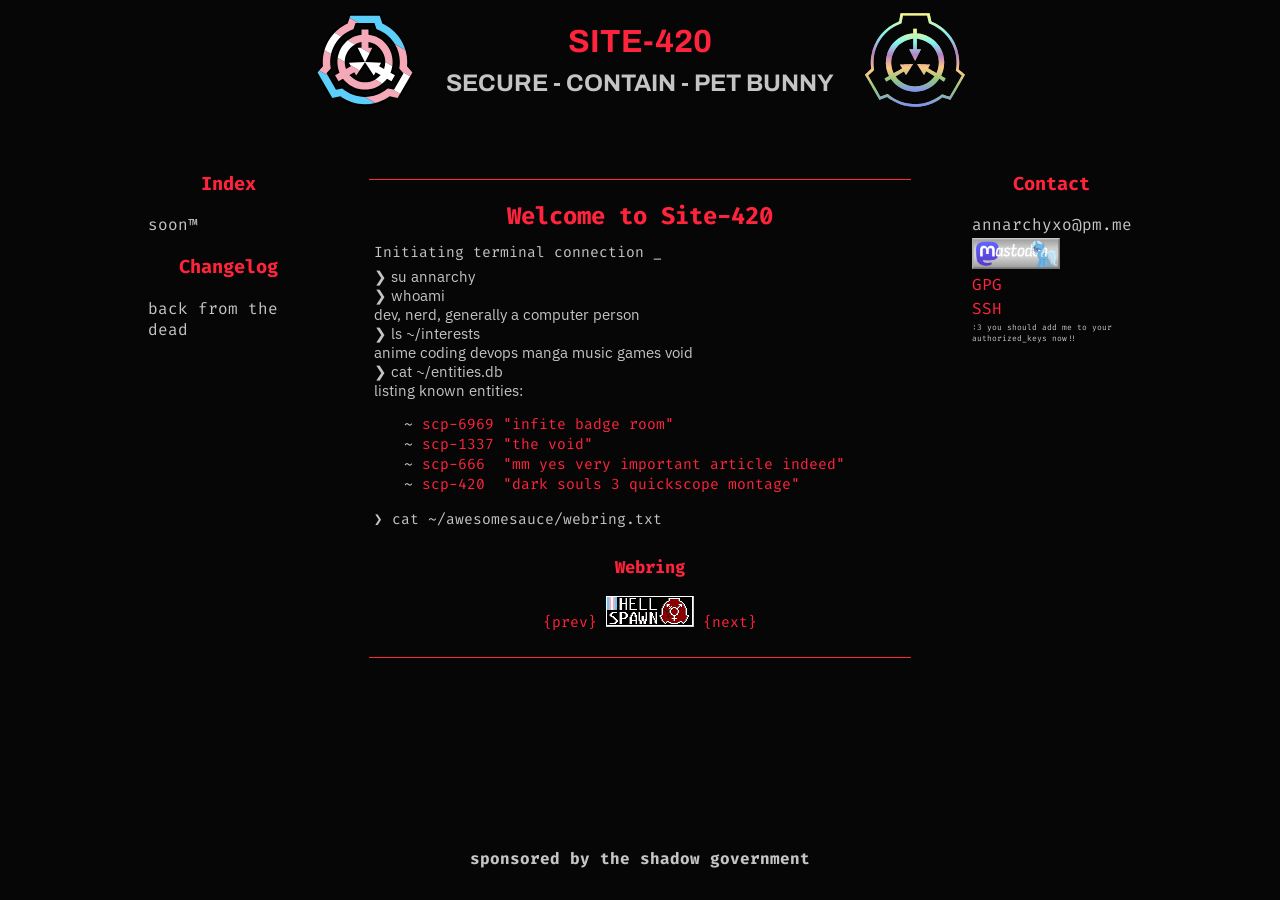
<file: index.html>
<!DOCTYPE html>
<html lang="en">

<head>
    <meta charset="UTF-8">
    <meta name="viewport" content="width=device-width, initial-scale=1.0">
    <title>Site-420</title>
    <link href="https://fonts.googleapis.com/css2?family=Fira+Code&display=swap" rel="stylesheet">
    <link rel="stylesheet" href="./assets/css/styles.css">
</head>

<body>
    <div class="container">
        <div class="top-bar">
            <img src="./assets/img/tg_logo_blk.svg" class="foundation-logo" loading="lazy">

            <div class="foundation-intro">
                <h1>Site-420</h1>
                <h2>SECURE - CONTAIN - PET BUNNY</h2>
            </div>
            <img src="./assets/img/rainbow_logo.svg" class="foundation-logo" loading="lazy">
        </div>
        <div class="content-wrapper">
            <div class="sidebar left-sidebar">
                <div class="container-sidebar">
                    <div class="container-navigation">
                        <h3>Index</h3>
                        <p>soon&trade;</p>
                    </div>
                    <div class="container-navigation">
                        <h3>Changelog</h3>
                        <p>back from the dead</p>
                    </div>
                </div>
            </div>
            <div class="main-content">
                <hr>
                <div class="container-primary">
                    <hr>
                    <h2>Welcome to Site-420
                    </h2>
                    <div class="main-info">
                        <div class="intro">
                            <p>Initiating terminal connection</p>
                            <p class="blink">&nbsp_</p>
                        </div>
                        <p>
                            ❯ su annarchy <br>
                            ❯ whoami <br>
                            dev, nerd, generally a computer person <br>
                            ❯ ls ~/interests<br>
                            anime coding devops manga music games void <br>
                            ❯ cat ~/entities.db<br>
                            listing known entities: <br>
                        <ul class="entity-list">
                            <li><a href="./sites/6969.html" rel="noopener noreferrer" class="colored-link">scp-6969
                                    "infite badge room"</a></li>
                            <li><a href="./sites/1337.html" rel="noopener noreferrer" class="colored-link">scp-1337 "the
                                    void"</a></li>
                            <li><a href="./sites/666.html" rel="noopener noreferrer" class="colored-link">scp-666
                                    &nbsp"mm yes very important article indeed"</a></li>
                            <li><a href="./sites/420.html" rel="noopener noreferrer" class="colored-link">scp-420
                                    &nbsp"dark souls 3 quickscope montage"</a></li>
                        </ul>
                        ❯ cat ~/awesomesauce/webring.txt <br>
                        <div class="container-secondary">
                            <h3>Webring</h3>

                            <a href="https://anarchywebring.netlify.app/annarchy/previous" target="_blank"
                                rel="noopener noreferrer" class="colored-link">{prev}
                            </a>
                            <a href="https://anarchywebring.netlify.app" target="_blank" rel="noopener noreferrer"
                                class="colored-link"><img src="./assets/img/hellspawn.png" style="width: 88"
                                    loading="lazy">
                            </a>
                            <a href="https://anarchywebring.netlify.app/annarchy/next" target="_blank"
                                rel="noopener noreferrer" class="colored-link">{next}
                            </a>
                        </div>
                        </p>
                    </div>
                    <hr>
                </div>
            </div>
            <div class="sidebar right-sidebar">
                <div class="container-sidebar">
                    <div class="container-contact">
                        <h3>Contact</h3>
                        <ul class="contact-list">
                            <li>annarchyxo@pm.me</li>
                            <a href="https://tech.lgbt/@annarchy" target="_blank" rel="noopener noreferrer"
                                class="colored-link"><img src="./assets/img/contact/mastodon_trixie.png"
                                    class="button-88" loading="lazy">
                            </a>
                            <li><a href="./assets/based/gpg_pub.txt" download="gpg.txt" class="normal-link">GPG</a></li>
                            <li><a href="./assets/based/ssh_pub.txt" download="ssh.txt" class="normal-link">SSH</a>
                            </li>
                            <li class="smol">:3 you should add me to your authorized_keys now!!</li>

                        </ul>
                    </div>
                </div>
            </div>
        </div>
        <div class="bottom-bar">
            <h4>sponsored by the shadow government</h4>
        </div>
    </div>
</body>

</html>
</file>
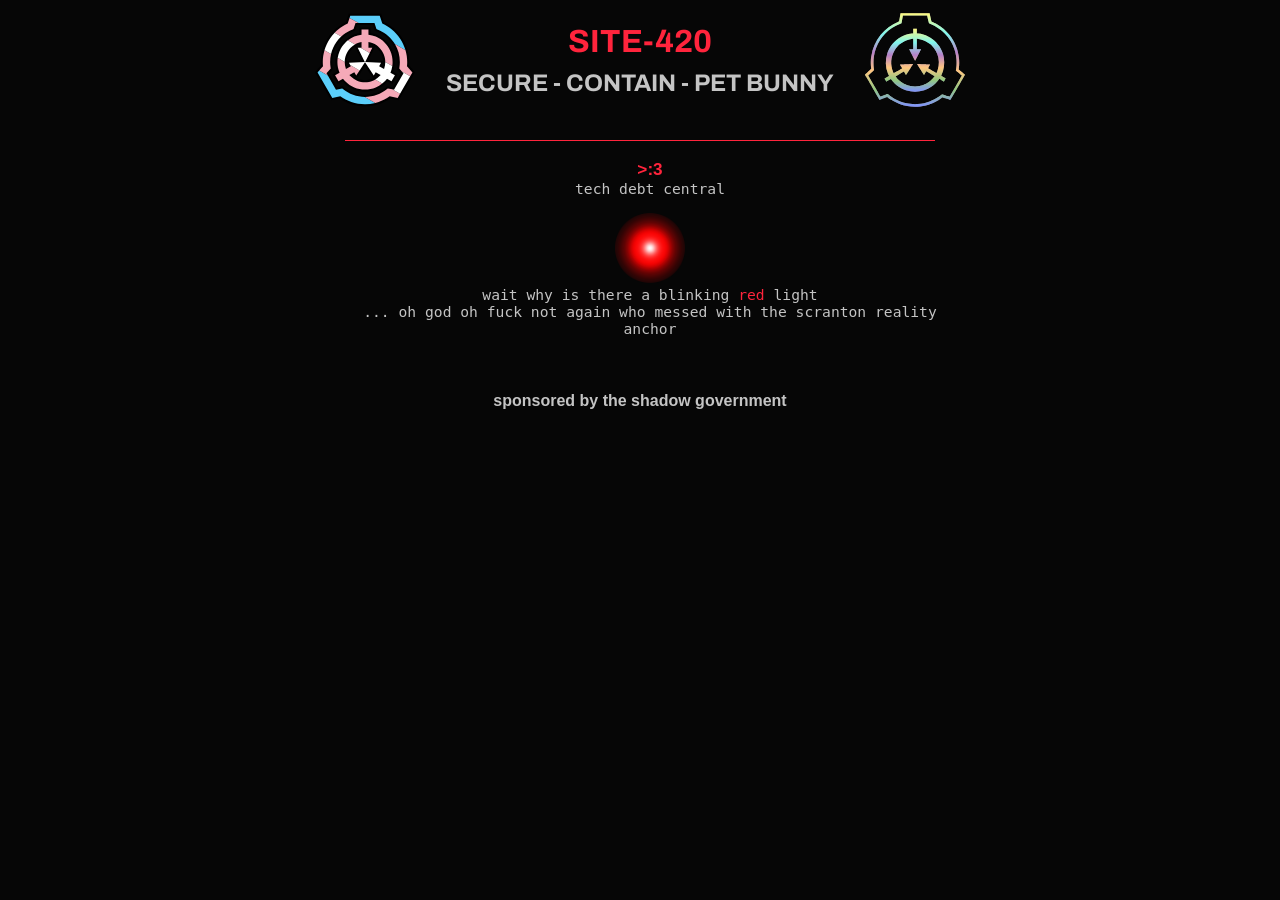
<file: sites/1337.html>
<!DOCTYPE html>
<html lang="en">

<head>
    <meta charset="UTF-8">
    <meta name="viewport" content="width=device-width, initial-scale=1.0">
    <title>Site-420</title>
    <link href="https://fonts.googleapis.com/css2?family=Fira+Code&display=swap" rel="stylesheet">
    <link rel="stylesheet" href="../assets/css/styles.css">
    <link rel="stylesheet" href="../assets/css/acs.css">
</head>

<body>

    <div class="container">
        <div class="top-bar">
            <img src="../assets/img/tg_logo_blk.svg" class="foundation-logo" loading="lazy">
            <div class="foundation-intro">
                <h1>Site-420</h1>
                <h2>SECURE - CONTAIN - PET BUNNY</h2>
            </div>
            <img src="../assets/img/rainbow_logo.svg" class="foundation-logo" loading="lazy">
        </div>
        <div class="content-wrapper">
            <div class="main-content">
                <div class="container-primary">
                    <div class="main-info">
                        <hr>
                        <div class="container-secondary">
                            <h3>>:3</h3>
                            <p><code>tech debt central</code></p>
                            <br>
                            <img src="../assets/img/foundation/red_reality.png" class="red-reality blinking-reality"
                                loading="lazy">
                            <br>
                            <p><code>wait why is there a blinking <span class="blinking-reality">red</span> light </code>
                            </p>
                            <p><code>... oh god oh fuck not again who messed with the scranton reality anchor</code></p>
                        </div>

                    </div>
                </div>
                <div class="bottom-bar">
                    <h4>sponsored by the shadow government</h4>
                </div>
            </div>
</body>

</html>
</file>
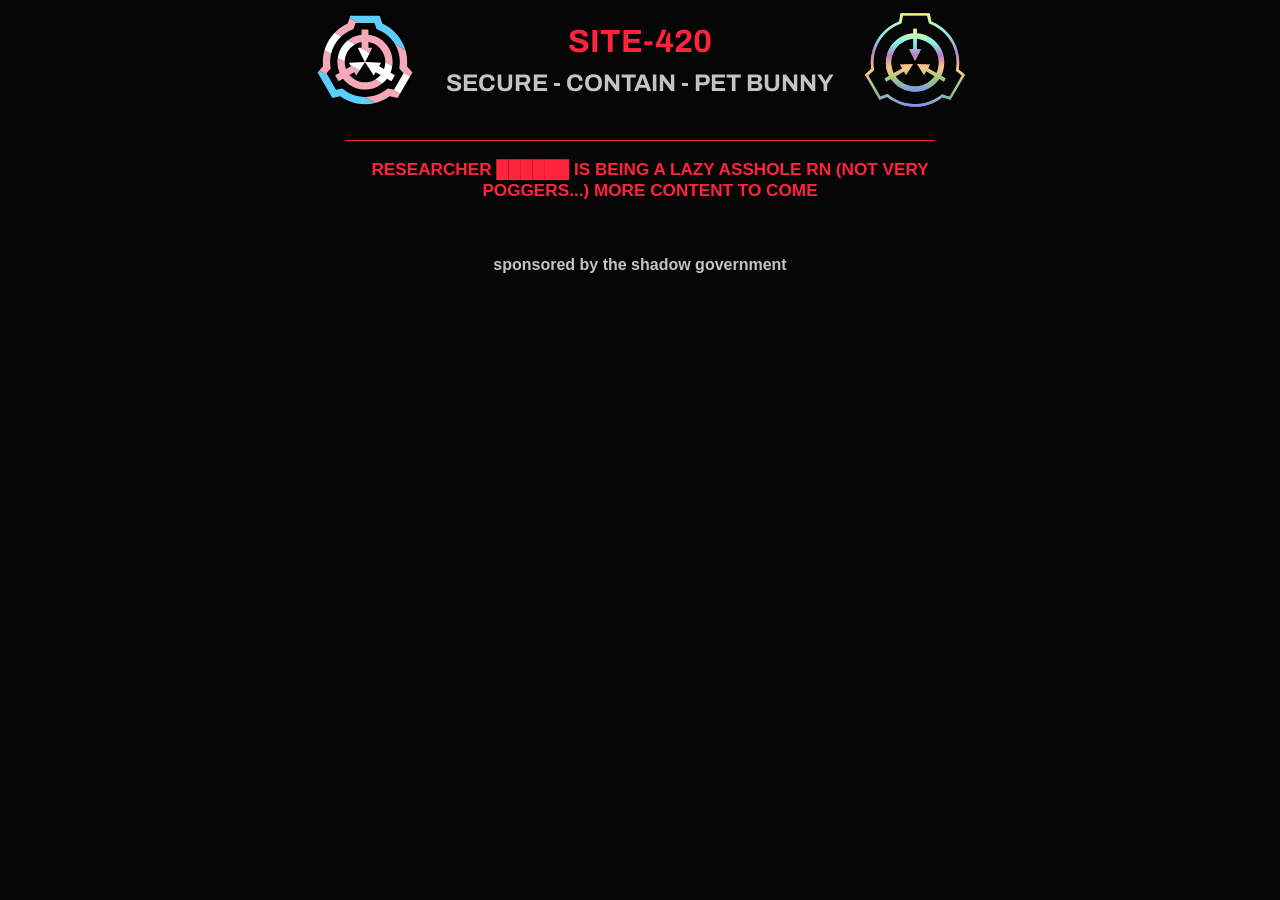
<file: sites/420.html>
<!DOCTYPE html>
<html lang="en">

<head>
    <meta charset="UTF-8">
    <meta name="viewport" content="width=device-width, initial-scale=1.0">
    <title>Site-420</title>
    <link href="https://fonts.googleapis.com/css2?family=Fira+Code&display=swap" rel="stylesheet">
    <link rel="stylesheet" href="../assets/css/styles.css">
    <link rel="stylesheet" href="../assets/css/acs.css">
</head>

<body>

    <div class="container">
        <div class="top-bar">
            <img src="../assets/img/tg_logo_blk.svg" class="foundation-logo" loading="lazy">
            <div class="foundation-intro">
                <h1>Site-420</h1>
                <h2>SECURE - CONTAIN - PET BUNNY</h2>
            </div>
            <img src="../assets/img/rainbow_logo.svg" class="foundation-logo" loading="lazy">
        </div>
        <div class="content-wrapper">
            <div class="main-content">
                <div class="container-primary">
                    <div class="main-info">
                        <hr>
                        <div class="container-secondary">
                            <h3>RESEARCHER ██████ IS BEING A LAZY ASSHOLE RN (NOT VERY POGGERS...) MORE CONTENT TO COME
                            </h3>
                        </div>

                    </div>
                </div>
                <div class="bottom-bar">
                    <h4>sponsored by the shadow government</h4>
                </div>
            </div>
</body>

</html>
</file>
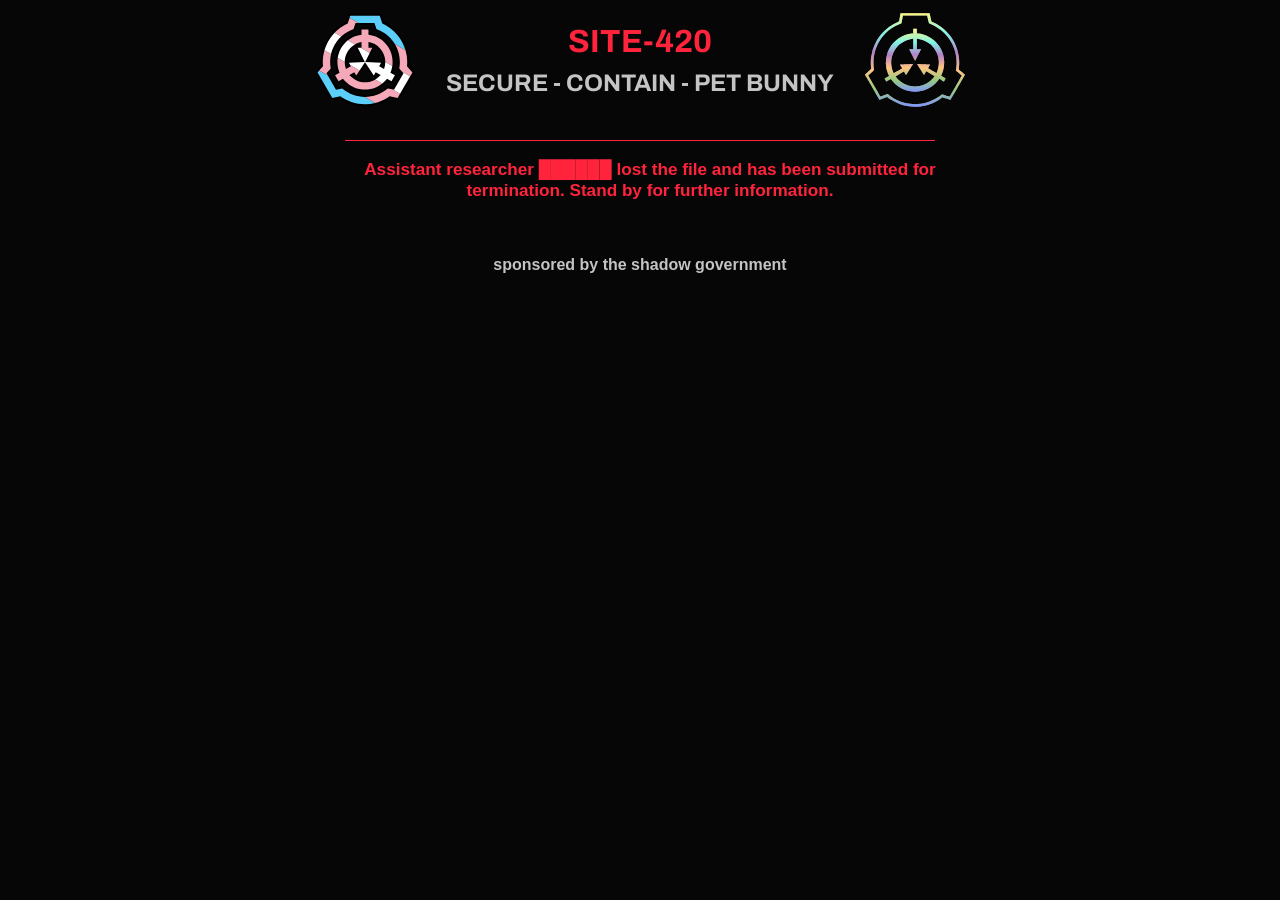
<file: sites/666.html>
<!DOCTYPE html>
<html lang="en">

<head>
    <meta charset="UTF-8">
    <meta name="viewport" content="width=device-width, initial-scale=1.0">
    <title>Site-420</title>
    <link href="https://fonts.googleapis.com/css2?family=Fira+Code&display=swap" rel="stylesheet">
    <link rel="stylesheet" href="../assets/css/styles.css">
    <link rel="stylesheet" href="../assets/css/acs.css">
</head>

<body>

    <div class="container">
        <div class="top-bar">
            <img src="../assets/img/tg_logo_blk.svg" class="foundation-logo" loading="lazy">
            <div class="foundation-intro">
                <h1>Site-420</h1>
                <h2>SECURE - CONTAIN - PET BUNNY</h2>
            </div>
            <img src="../assets/img/rainbow_logo.svg" class="foundation-logo" loading="lazy">
        </div>
        <div class="content-wrapper">
            <div class="main-content">
                <div class="container-primary">
                    <div class="main-info">
                        <hr>
                        <div class="container-secondary">
                            <h3>Assistant researcher ██████ lost the file and has been submitted for termination.
                                Stand by for further information.</h3>
                            </h3>
                        </div>

                    </div>
                </div>
                <div class="bottom-bar">
                    <h4>sponsored by the shadow government</h4>
                </div>
            </div>
</body>

</html>
</file>
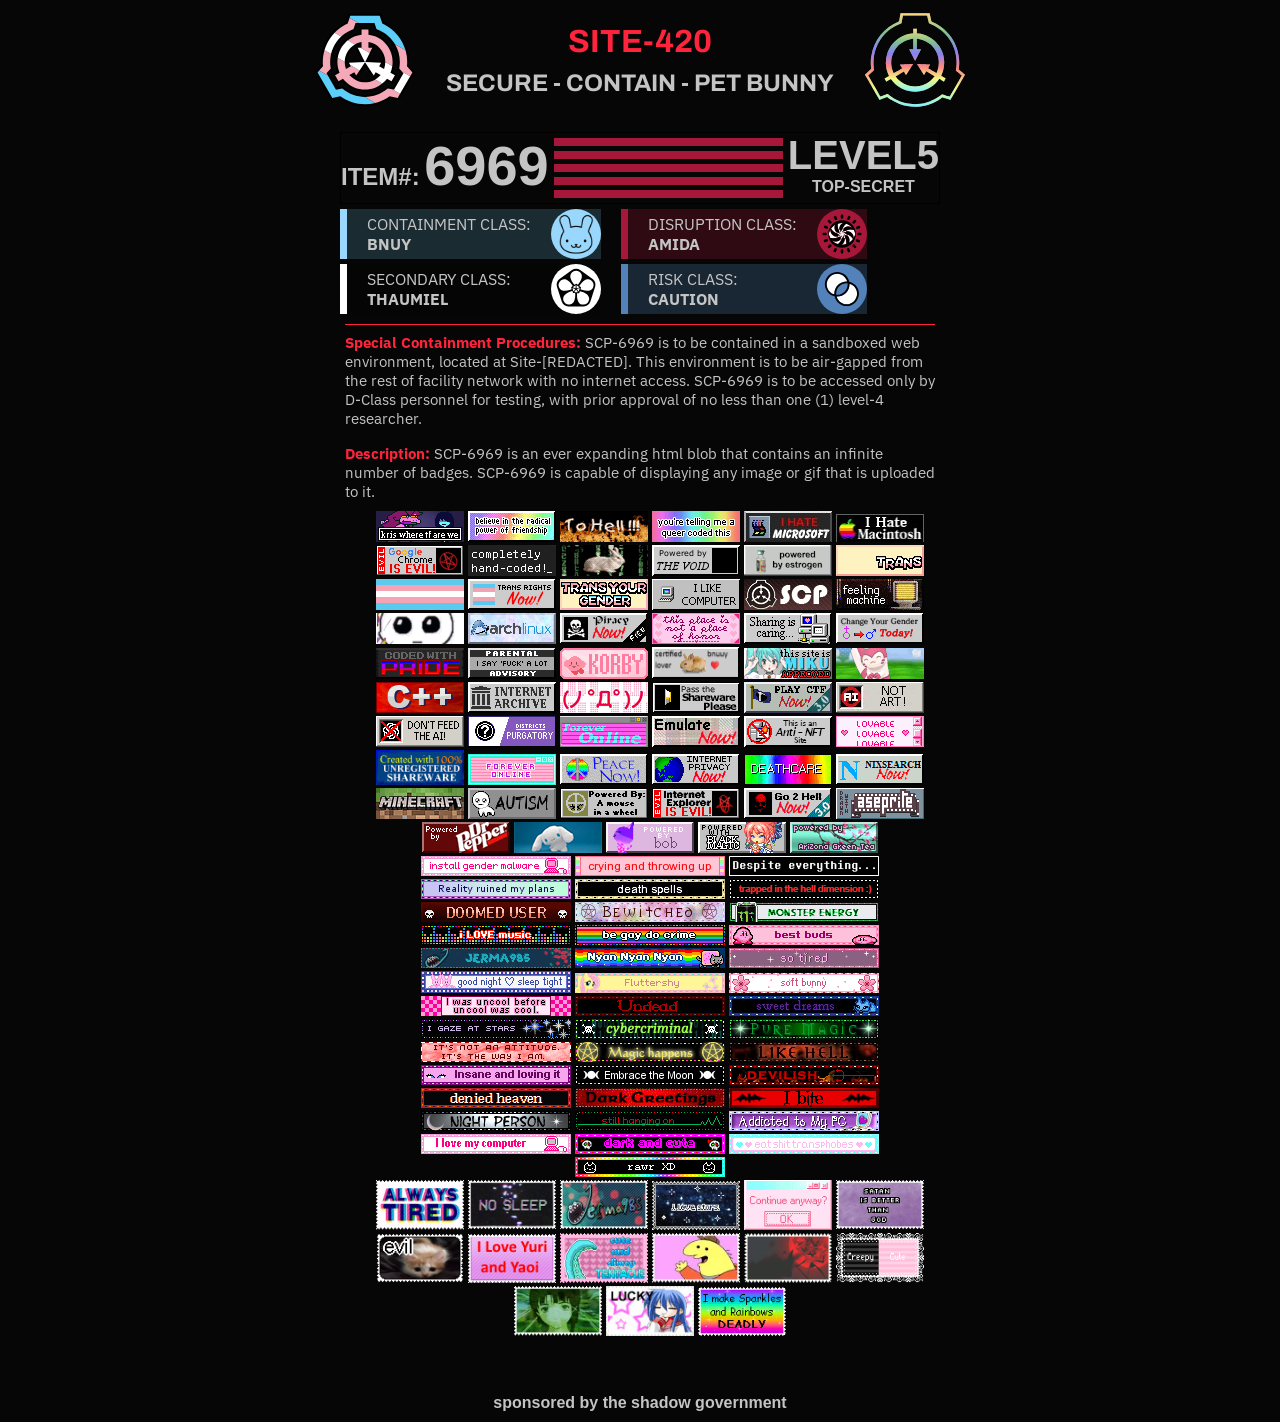
<file: sites/6969.html>
<!DOCTYPE html>
<html lang="en">

<head>
    <meta charset="UTF-8">
    <meta name="viewport" content="width=device-width, initial-scale=1.0">
    <title>Site-420</title>
    <link href="https://fonts.googleapis.com/css2?family=Fira+Code&display=swap" rel="stylesheet">
    <link rel="stylesheet" href="../assets/css/styles.css">
    <link rel="stylesheet" href="../assets/css/acs.css">
</head>

<body>
    <div class="container">
        <div class="top-bar">
            <img src="../assets/img/tg_logo_blk.svg" class="foundation-logo" loading="lazy">
            <div class="foundation-intro">
                <h1>Site-420</h1>
                <h2>SECURE - CONTAIN - PET BUNNY</h2>
            </div>
            <img src="../assets/img/rainbow_logo.svg" class="foundation-logo" loading="lazy">
        </div>
        <div class="content-wrapper">
            <div class="main-content">
                <div class="container-primary">
                    <div id="acsbar">
                        <div id="resizeHandle"></div>
                        <div id="acsTop" class="width100 grid fw600">
                            <div id="acsItem" class="">
                                <div id="acsItemSubtitle" class="inblock em15">
                                    <p id="acsItemSubtitleText">ITEM#:</p>
                                </div>
                                <div id="acsItemTitle" class="inblock em35">
                                    <p id="acsItemTitleText">6969</p>
                                </div>
                            </div>
                            <div id="acsLevelBars" class="fleft flex">
                                <div id="acsLevelBarsCont">
                                    <div class="acsLevelBar" style="background-color: var(--red)"></div>
                                    <div class="acsLevelBar" style="background-color: var(--red)"></div>
                                    <div class="acsLevelBar" style="background-color: var(--red)"></div>
                                    <div class="acsLevelBar" style="background-color: var(--red)"></div>
                                    <div class="acsLevelBar" style="background-color: var(--red)"></div>
                                </div>
                            </div>
                            <div id="acsLevel" class="">
                                <div id="acsLevelTitle" class="em25">
                                    <p id="acsLevelTitleText">LEVEL5</p>
                                </div>
                                <div id="acsLevelSubtitle">
                                    <p id="acsLevelSubtitleText">TOP-SECRET</p>
                                </div>
                            </div>
                        </div>
                    </div>
                    <div class="containment-info">
                        <div class="cont1">
                            <div class="containment-class">
                                <div class="bnuy-padding"></div>
                                <div class="contain-class">
                                    <p class="class-category">Containment Class:</p>
                                    <p class="class-text">Bnuy</p>
                                </div>
                                <div class="contain-img-holder">
                                    <img src="../assets/img/foundation/bnuy.png" class="contain-img circle-bnuy"
                                        loading="lazy">
                                </div>
                            </div>
                            <div class="secondary-class">
                                <div class="white-padding"></div>
                                <div class="contain-class">
                                    <p class="class-category">Secondary Class:</p>
                                    <p class="class-text">Thaumiel</p>
                                </div>
                                <div class="contain-img-holder">
                                    <img src="../assets/img/foundation/thaumiel-icon.svg"
                                        class="contain-img circle-thaumiel" loading="lazy">
                                </div>
                            </div>
                        </div>

                        <div class="cont2">
                            <div class="disruption-class">
                                <div class="red-padding"></div>
                                <div class="contain-class">
                                    <p class="class-category">Disruption Class:</p>
                                    <p class="class-text">Amida</p>
                                </div>
                                <div class="contain-img-holder">
                                    <img src="../assets/img/foundation/amida-icon.svg" class="contain-img circle-amida"
                                        loading="lazy">
                                </div>
                            </div>

                            <div class="risk-class">
                                <div class="blue-padding"></div>
                                <div class="contain-class">
                                    <p class="class-category">Risk Class:</p>
                                    <p class="class-text">Caution</p>
                                </div>
                                <div class="contain-img-holder">
                                    <img src="../assets/img/foundation/caution-icon.svg"
                                        class="contain-img circle-caution" loading="lazy">
                                </div>
                            </div>
                        </div>
                    </div>
                    <div class="main-info">
                        <hr>
                        <p>
                            <span>Special Containment Procedures:</span> SCP-6969 is to be contained in a sandboxed web
                            environment, located at Site-[REDACTED]. This environment is to be air-gapped from the rest
                            of facility network with no internet access. SCP-6969 is to be accessed only by D-Class
                            personnel for testing, with prior approval of no less than one (1) level-4 researcher.
                        </p>
                        <br>
                        <p>
                            <span>Description:</span> SCP-6969 is an ever expanding html blob that contains an infinite
                            number
                            of badges. SCP-6969 is capable of displaying any image or gif that is uploaded to it.
                        </p>


                        <div class="container-primary">
                            <div class="badge-section">
                                <img src="../assets/img/susie.png" class="button-88" loading="lazy">
                                <img src="../assets/img/friend.png" class="button-88" loading="lazy">
                                <img src="../assets/img/tohell.png" class="button-88" loading="lazy">
                                <img src="../assets/img/queercode.png" class="button-88" loading="lazy">
                                <img src="../assets/img/hatewindowsbutton.jpg" class="button-88" loading="lazy">
                                <img src="../assets/img/hateapplebutton.jpg" class="button-88" loading="lazy">
                                <img src="../assets/img/evilchrome.gif" class="button-88" loading="lazy">
                                <img src="../assets/img/handcoded.gif" class="button-88" loading="lazy">
                                <img src="../assets/img/bnnuycode.gif" class="button-88" loading="lazy">
                                <img src="../assets/img/poweredbythevoid.png" class="button-88" loading="lazy">
                                <img src="../assets/img/estropower.gif" class="button-88" loading="lazy">
                                <img src="../assets/img/transbounce.gif" class="button-88" loading="lazy">
                                <img src="../assets/img/transgengar.png" class="button-88" loading="lazy">
                                <img src="../assets/img/transrights.png" class="button-88" loading="lazy">
                                <img src="../assets/img/transssyourrrgenderrrr.gif" class="button-88" loading="lazy">
                                <img src="../assets/img/ilikecomputer.png" class="button-88" loading="lazy">
                                <img src="../assets/img/scp.gif" class="button-88" loading="lazy">
                                <img src="../assets/img/feelingmachine.gif" class="button-88" loading="lazy">
                                <img src="../assets/img/yippee.gif" class="button-88" loading="lazy">
                                <img src="../assets/img/archlinux.gif" class="button-88" loading="lazy">
                                <img src="../assets/img/a111.gif" class="button-88" loading="lazy">
                                <img src="../assets/img/placeofhonor.gif" class="button-88" loading="lazy">
                                <img src="../assets/img/seedthytorrents.gif" class="button-88" loading="lazy">
                                <img src="../assets/img/changegender.gif" class="button-88" loading="lazy">
                                <img src="../assets/img/codedwithpride.gif" class="button-88" loading="lazy">
                                <img src="../assets/img/parentaladvisory.png" class="button-88" loading="lazy">
                                <img src="../assets/img/korby.gif" class="button-88" loading="lazy">
                                <img src="../assets/img/bnuylover.webp" class="button-88" loading="lazy">
                                <img src="../assets/img/mikuapproved.gif" class="button-88" loading="lazy">
                                <img src="../assets/img/kyaah.gif" class="button-88" loading="lazy">
                                <img src="../assets/img/powered-cpp.gif" class="button-88" loading="lazy">
                                <img src="../assets/img/internetarchive.gif" class="button-88" loading="lazy">
                                <img src="../assets/img/wow_wow.gif" class="button-88" loading="lazy">
                                <img src="../assets/img/shareware.gif" class="button-88" loading="lazy">
                                <img src="../assets/img/play_ctf.gif" class="button-88" loading="lazy">
                                <img src="../assets/img/notart.gif" class="button-88" loading="lazy">
                                <img src="../assets/img/noai.webp" class="button-88" loading="lazy">
                                <img src="../assets/img/nc_purgatory.gif" class="button-88" loading="lazy">
                                <img src="../assets/img/i782v5.gif" class="button-88" loading="lazy">
                                <img src="../assets/img/emulate.gif" class="button-88" loading="lazy">
                                <img src="../assets/img/antinft.gif" class="button-88" loading="lazy">
                                <img src="../assets/img/lovable.gif" class="button-88" loading="lazy">
                                <img src="../assets/img/sw.gif" class="button-88" loading="lazy">
                                <img src="../assets/img/foreveronline2.gif" class="button-88" loading="lazy">
                                <img src="../assets/img/peace.webp" class="button-88" loading="lazy">
                                <img src="../assets/img/internetprivacy.gif" class="button-88" loading="lazy">
                                <img src="../assets/img/94.gif" class="button-88" loading="lazy">
                                <img src="../assets/img/nixsearch.gif" class="button-88" loading="lazy">
                                <img src="../assets/img/minecraft.gif" class="button-88" loading="lazy">
                                <img src="../assets/img/Button_TBH_Autism.jpg" class="button-88" loading="lazy">
                                <img src="../assets/img/mouse.gif" class="button-88" loading="lazy">
                                <img src="../assets/img/ieievil.gif" class="button-88" loading="lazy">
                                <img src="../assets/img/gotohell.gif" class="button-88" loading="lazy">
                                <img src="../assets/img/aseprite.gif" class="button-88" loading="lazy">
                                <img src="../assets/img/drpepper.gif" class="button-88" loading="lazy">
                                <img src="../assets/img/cinnamonroll.gif" class="button-88" loading="lazy">
                                <img src="../assets/img/bob.gif" class="button-88" loading="lazy">
                                <img src="../assets/img/blackmagic.gif" class="button-88" loading="lazy">
                                <img src="../assets/img/arizona.gif" class="button-88" loading="lazy">
                            </div>
                            <div class="badge-section">
                                <img src="../assets/img/gender.gif" class="button-150" loading="lazy">
                                <img src="../assets/img/cryingthrowingup.gif" class="button-150" loading="lazy">
                                <img src="../assets/img/despiteeverything.gif" class="button-150" loading="lazy">
                                <img src="../assets/img/reality.gif" class="button-150" loading="lazy">
                                <img src="../assets/img/death_spells.gif" class="button-150" loading="lazy">
                                <img src="../assets/img/hell_dimension.gif" class="button-150" loading="lazy">
                                <img src="../assets/img/doom.gif" class="button-150" loading="lazy">
                                <img src="../assets/img/bewitched.gif" class="button-150" loading="lazy">
                                <img src="../assets/img/monster.gif" class="button-150" loading="lazy">
                                <img src="../assets/img/ilovethemusic.gif" class="button-150"" loading=" lazy">
                                <img src="../assets/img/be_gay_do_crime.gif" class="button-150" loading="lazy">
                                <img src="../assets/img/0146-kirbydance.gif" class="button-150" loading="lazy">
                                <img src="../assets/img/jerma.gif" class="button-150" loading="lazy">
                                <img src="../assets/img/nyancat.gif" class="button-150" loading="lazy">
                                <img src="../assets/img/so_tired.gif" class="button-150" loading="lazy">
                                <img src="../assets/img/goodnight.gif" class="button-150" loading="lazy">
                                <img src="../assets/img/fluttershy.gif" class="button-150" loading="lazy">
                                <img src="../assets/img/bunny.webp" class="button-150" loading="lazy">
                                <img src="../assets/img/uncool.gif" class="button-150" loading="lazy">
                                <img src="../assets/img/undead.gif" class="button-150" loading="lazy">
                                <img src="../assets/img/sweetdreams.GIF" class="button-150" loading="lazy">
                                <img src="../assets/img/stargaze.gif" class="button-150" loading="lazy">
                                <img src="../assets/img/skullcyber.gif" class="button-150" loading="lazy">
                                <img src="../assets/img/puremagic.gif" class="button-150" loading="lazy">
                                <img src="../assets/img/no attitude blinkie.gif" class="button-150" loading="lazy">
                                <img src="../assets/img/magichappensa1.gif" class="button-150" loading="lazy">
                                <img src="../assets/img/likehell.GIF" class="button-150" loading="lazy">
                                <img src="../assets/img/insane_blinkie.gif" class="button-150" loading="lazy">
                                <img src="../assets/img/embracethemoon.gif" class="button-150" loading="lazy">
                                <img src="../assets/img/devilish.gif" class="button-150" loading="lazy">
                                <img src="../assets/img/denied.gif" class="button-150" loading="lazy">
                                <img src="../assets/img/darkgreetings.gif" class="button-150" loading="lazy">
                                <img src="../assets/img/bite.gif" class="button-150" loading="lazy">
                                <img src="../assets/img/night.gif" class="button-150" loading="lazy">
                                <img src="../assets/img/0090-flatline.gif" class="button-150" loading="lazy">
                                <img src="../assets/img/addict.gif" class="button-150" loading="lazy">
                                <img src="../assets/img/computer.gif" class="button-150" loading="lazy">
                                <img src="../assets/img/darkandcute.gif" class="button-150" loading="lazy">
                                <img src="../assets/img/eatshit.gif" class="button-150" loading="lazy">
                                <img src="../assets/img/rawrxd.gif" class="button-150" loading="lazy">
                            </div>
                            <div class="badge-section">
                                <img src="../assets/img/always_tired.gif" class="button-88" loading="lazy">
                                <img src="../assets/img/nosleep.gif" class="button-88" loading="lazy">
                                <img src="../assets/img/jerm.png" class="button-88" loading="lazy">
                                <img src="../assets/img/stars.gif" class="button-88" loading="lazy">
                                <img src="../assets/img/continue_anyway_by_kicked_in_teeth-dbvqsb1.png"
                                    class="button-88" loading="lazy">
                                <img src="../assets/img/satan.png" class="button-88" loading="lazy">
                                <img src="../assets/img/evilkitty.png" class="button-88" loading="lazy">
                                <img src="../assets/img/tumblr_527b8213cce1076067ec4a41eb140f4d_d42da415_100.png"
                                    class="button-88" loading="lazy">
                                <img src="../assets/img/cutenslimeytentacle.gif" class="button-88" loading="lazy">
                                <img src="../assets/img/smiling_friends.gif" class="button-88" loading="lazy">
                                <img src="../assets/img/bats.gif" class="button-88" loading="lazy">
                                <img src="../assets/img/creepycute.gif" class="button-88" loading="lazy">
                                <img src="../assets/img/lainstamp.gif" class="button-88" loading="lazy">
                                <img src="../assets/img/luckystar2.gif" class="button-88" loading="lazy">
                                <img src="../assets/img/rainbow.gif" class="button-88" loading="lazy">
                            </div>
                        </div>
                    </div>
                </div>
                <div class="bottom-bar">
                    <h4>sponsored by the shadow government</h4>
                </div>
            </div>
</body>

</html>
</file>
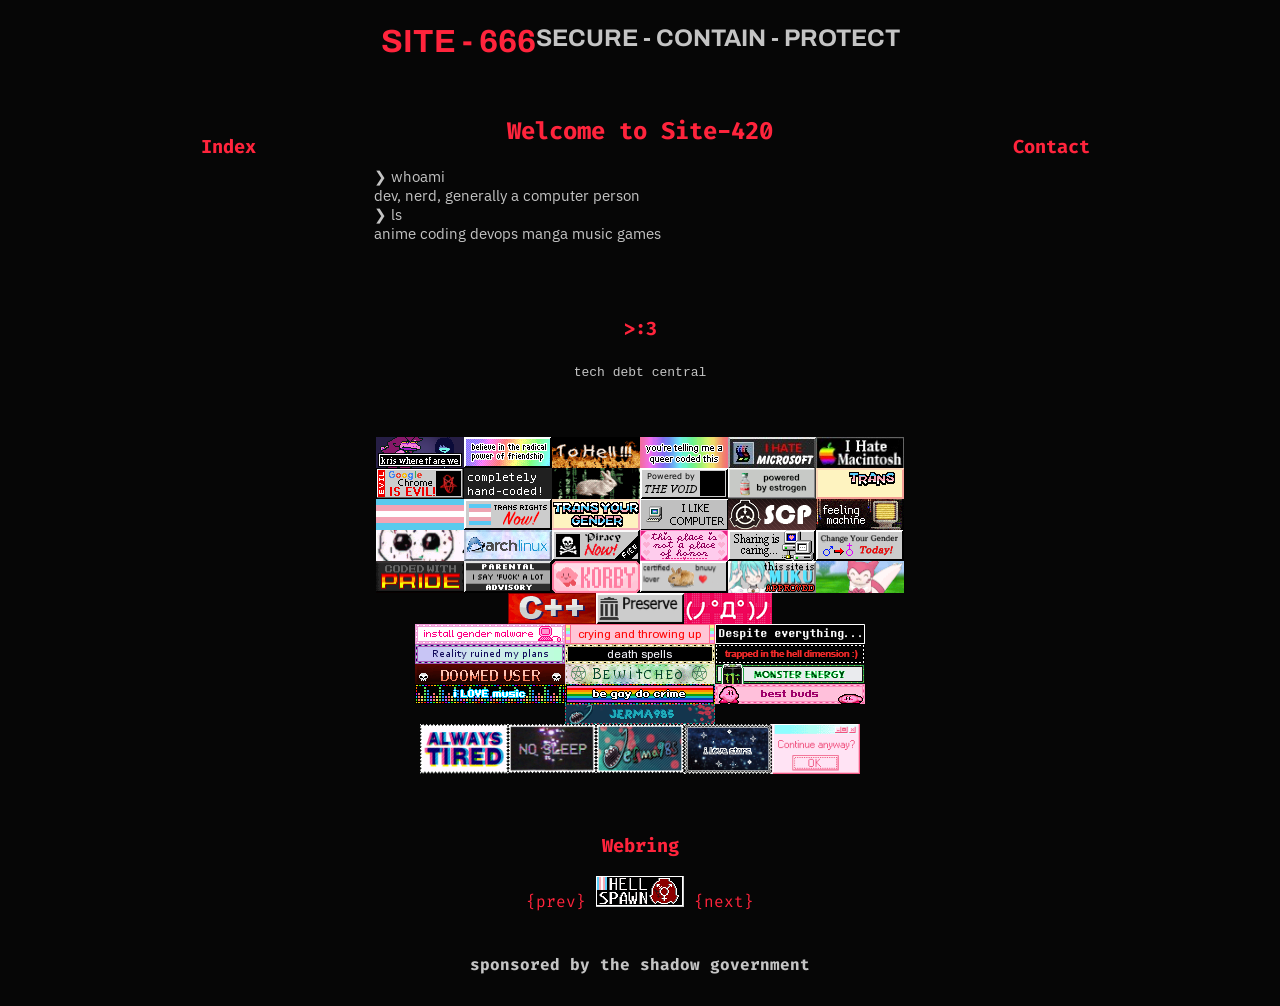
<file: sites/badges.html>
<!DOCTYPE html>
<html lang="en">

<head>
    <meta charset="UTF-8">
    <meta name="viewport" content="width=device-width, initial-scale=1.0">
    <title>Site-666</title>
    <link href="https://fonts.googleapis.com/css2?family=Fira+Code&display=swap" rel="stylesheet">
    <link rel="stylesheet" href="../assets/css/styles.css">
</head>

<body>
    <div class="container">
        <div class="top-bar foundation-intro">
            <h1>Site - 666</h1>
            <h2>SECURE - CONTAIN - PROTECT</h2>
        </div>
        <div class="content-wrapper">
            <div class="sidebar left-sidebar">
                <div class="container-sidebar">
                    <div class="container-navigation">
                        <h3>Index</h3>
                    </div>
                </div>
            </div>
            <div class="main-content">
                <div class="container-primary">
                    <h2>Welcome to Site-420</h2>
                    <div class="main-info">
                        <p>
                            ❯ whoami <br>
                            dev, nerd, generally a computer person <br>
                            ❯ ls <br>
                            anime coding devops manga music games
                        </p>
                    </div>
                </div>
                <div class="container-secondary">
                    <h3>>:3</h3>
                    <p><code>tech debt central</code></p>
                </div>
                <div class="container-primary badge-container">
                    <div>
                        <img src="../assets/img/susie.png" style="width: 88px" loading="lazy">
                        <img src="../assets/img/friend.png" style="width: 88px" loading="lazy">
                        <img src="../assets/img/tohell.png" style="width: 88px" loading="lazy">
                        <img src="../assets/img/queercode.png" style="width: 88px" loading="lazy">
                        <img src="../assets/img/hatewindowsbutton.jpg" style="width: 88px" loading="lazy">
                        <img src="../assets/img/hateapplebutton.jpg" style="width: 88px" loading="lazy">
                        <img src="../assets/img/evilchrome.gif" style="width: 88px" loading="lazy">
                        <img src="../assets/img/handcoded.gif" style="width: 88" loading="lazy">
                        <img src="../assets/img/bnnuycode.gif" style="width: 88" loading="lazy">
                        <img src="../assets/img/poweredbythevoid.png" style="width: 88" loading="lazy">
                        <img src="../assets/img/estropower.gif" style="width: 88" loading="lazy">
                        <img src="../assets/img/transbounce.gif" style="width: 88" loading="lazy">
                        <img src="../assets/img/transgengar.png" style="width: 88" loading="lazy">
                        <img src="../assets/img/transrights.png" style="width: 88" loading="lazy">
                        <img src="../assets/img/transssyourrrgenderrrr.gif" style="width: 88" loading="lazy">
                        <img src="../assets/img/ilikecomputer.png" style="width: 88" loading="lazy">
                        <img src="../assets/img/scp.gif" style="width: 88" loading="lazy">
                        <img src="../assets/img/feelingmachine.gif" style="width: 88" loading="lazy">
                        <img src="../assets/img/yippee.gif" style="width: 88" loading="lazy">
                        <img src="../assets/img/archlinux.gif" style="width: 88" loading="lazy">
                        <img src="../assets/img/a111.gif" style="width: 88" loading="lazy">
                        <img src="../assets/img/placeofhonor.gif" style="width: 88" loading="lazy">
                        <img src="../assets/img/seedthytorrents.gif" style="width: 88" loading="lazy">
                        <img src="../assets/img/changegender.gif" style="width: 88" loading="lazy">
                        <img src="../assets/img/codedwithpride.gif" style="width: 88" loading="lazy">
                        <img src="../assets/img/parentaladvisory.png" style="width: 88" loading="lazy">
                        <img src="../assets/img/korby.gif" style="width: 88" loading="lazy">
                        <img src="../assets/img/bnuylover.webp" style="width: 88" loading="lazy">
                        <img src="../assets/img/mikuapproved.png" style="width: 88" loading="lazy">
                        <img src="../assets/img/kyaah.gif" style="width: 88" loading="lazy">
                        <img src="../assets/img/powered-cpp.gif" style="width: 88" loading="lazy">
                        <img src="../assets/img/preserve.gif" style="width: 88" loading="lazy">
                        <img src="../assets/img/wow_wow.gif" style="width: 88" loading="lazy">
                    </div>
                    <div>
                        <img src="../assets/img/gender.gif" style="width: 150px" loading="lazy">
                        <img src="../assets/img/cryingthrowingup.gif" style="width: 150px" loading="lazy">
                        <img src="../assets/img/despiteeverything.gif" style="width: 150px" loading="lazy">
                        <img src="../assets/img/reality.gif" style="width: 150px" loading="lazy">
                        <img src="../assets/img/death_spells.gif" style="width: 150px" loading="lazy">
                        <img src="../assets/img/hell_dimension.gif" style="width: 150px" loading="lazy">
                        <img src="../assets/img/doom.gif" style="width: 150px" loading="lazy">
                        <img src="../assets/img/bewitched.gif" style="width: 150px" loading="lazy">
                        <img src="../assets/img/monster.gif" style="width: 150px" loading="lazy">
                        <img src="../assets/img/ilovethemusic.gif" style="width: 88" loading="lazy">
                        <img src="../assets/img/be_gay_do_crime.gif" style="width: 88" loading="lazy">
                        <img src="../assets/img/0146-kirbydance.gif" style="width: 88" loading="lazy">
                        <img src="../assets/img/jerma.gif" style="width: 88" loading="lazy">
                    </div>
                    <div>
                        <img src="../assets/img/always_tired.gif" style="width: 88px" loading="lazy">
                        <img src="../assets/img/nosleep.gif" style="width: 88px" loading="lazy">
                        <img src="../assets/img/jerm.png" style="width: 88px" loading="lazy">
                        <img src="../assets/img/stars.gif" style="width: 88px" loading="lazy">
                        <img src="../assets/img/continue_anyway_by_kicked_in_teeth-dbvqsb1.png" style="width: 88px"
                            loading="lazy">
                    </div>
                </div>
                <div class="container-secondary">
                    <h3>Webring</h3>

                    <a href="https://anarchywebring.netlify.app/annarchy/previous" target="_blank"
                        rel="noopener noreferrer" class="colored-link">{prev}
                    </a>
                    <a href="https://anarchywebring.netlify.app" target="_blank" rel="noopener noreferrer"
                        class="colored-link"><img src="../assets/img/hellspawn.png" style="width: 88" loading="lazy">
                    </a>
                    <a href="https://anarchywebring.netlify.app/annarchy/next" target="_blank" rel="noopener noreferrer"
                        class="colored-link">{next}
                    </a>
                </div>
            </div>
            <div class="sidebar right-sidebar">
                <div class="container-sidebar">
                    <div class="container-contact">
                        <h3>Contact</h3>
                    </div>
                </div>
            </div>
        </div>
        <div class="bottom-bar">
            <h4>sponsored by the shadow government</h4>
        </div>
    </div>
</body>

</html>
</file>
<file: assets/css/styles.css>
@import url("https://fonts.googleapis.com/css2?family=Josefin+Sans:wght@700&display=swap");
@import url("https://fonts.googleapis.com/css2?family=Roboto&display=swap");
@import url("https://fonts.googleapis.com/css2?family=Archivo:wght@900&family=IBM+Plex+Sans:ital,wght@0,400;0,500;0,700;1,400;1,500;1,700&family=Source+Code+Pro:wght@500&display=swap");

:root {
	--title-font: "Archivo", sans-serif;
	--body-font: "IBM Plex Sans", sans-serif;
	--code-font: "Fira Code", monospace;

	--accent-color: var(--deep-crimson);
	--text-color: var(--silver-lining);
	--background-color: var(--pitch-black);

	/* These are the other colors beyond the accented ones. All of the themes uses these values. */
	--pitch-black: rgb(6, 6, 6);
	--dark-midnight: rgb(26, 26, 26);
	--silver-lining: rgb(196, 196, 196);

	/* These are the seven other values for the accents. Users can also simply just change the "--accent-color" variable to use any colors they want. */
	--deep-crimson: rgb(255, 36, 60);
	--mutant-green: rgb(0, 209, 66);
	--skylight-blue: rgb(0, 184, 240);
	--neon-orange: rgb(255, 142, 20);
	--lipstick-pink: rgb(225, 101, 236);
	--lavender-violet: rgb(144, 79, 247);
	--seafoam-teal: rgb(54, 227, 184);
}

.index {
	font-family: var(--title-font);
	font-family: var(--accent-color);
	letter-spacing: .016em;
	text-indent: .25rem;
	text-transform: uppercase;
	cursor: default;
	margin: 0;
	line-height: 1.15;
}

.main-info > p {
	font-family: var(--body-font);
}
.main-info > p > span {
	font-weight: bold;
	color: var(--accent-color);
}

span {
	color: var(--accent-color);
}

@keyframes blink-reality {
	50% {
		opacity: 0;
	}
}

@keyframes blink {
	50% {
		opacity: 0;
	}
}

.blink {
	animation: blink 1.5s linear infinite;
}

.foundation-intro > h2 {
	color: var(--text-color);
}
.foundation-intro {
	padding-left: 5px;
	padding-right: 5px;
}
.foundation-intro > * {
	cursor: default;
	text-transform: uppercase;
	font-family: var(--title-font);
	color: var(--accent-color);
	line-height: 0.7;
}

hr {
	height: 0.0925rem;
	border-top: 0.0625rem solid var(--accent-color);
	background-color: var(--accent-color);
	border: 0;
	margin: 1ex 0;
	padding: 0;
}

h1,
h2,
h3 {
	color: var(--accent-color);
}

body {
	font-family: var(--code-font);
	background-color: var(--background-color);

	color: var(--text-color);
	display: flex;
	justify-content: center;
	align-items: center;
	height: 100vh;
	margin: 0;
	background-size: 500%;
	animation: moveBackground 1900s linear infinite;
}

ul {
	list-style-type: none;
}

.entity-list li:before {
	content: "~ ";
	margin: 0 0 0 -10px;
}

@keyframes moveBackground {
	0% {
		background-position: 0 0;
	}
	100% {
		background-position: 100% 100%;
	}
}

.container {
	display: flex;
	flex-direction: column;
	width: 100%;
	height: 100%;
}
.foundation-intro {
	min-width: 400px;
	max-width: 550px;
}

.blinking-reality {
	animation: blink-reality 3s linear infinite;
}

.red-reality {
	size: 100px;
	height: 70px;
	width: 70px;
	padding-left: 20px;
	padding-right: 20px;
}
.foundation-logo {
	size: 200px;
	height: 100px;
	width: 100px;
	padding-left: 20px;
	padding-right: 20px;
}
.foundation-logo-filler {
	size: 200px;
	height: 100px;
	width: 100px;
}
.top-bar {
	display: flex;
	flex-direction: row;
	align-self: center;
	justify-content: center;
}

.intro {
	display: flex;
	flex-direction: row;
	align-items: start;
	justify-content: start;
	margin-bottom: 0px;
	padding-bottom: 0px;
	line-height: 0px;
}
.intro > * {
	margin: 0px;
	padding: 0px;
}

.top-bar,
.bottom-bar {
	text-align: center;
	padding: 10px;
}

.content-wrapper {
	display: flex;
	flex: 1;
	align-items: flex-start;
	justify-content: center;
	gap: 40px;
	padding: 0 10%;
}

.contact-list {
	list-style-type: none;
	text-align: left;
	display: flex;
	flex-direction: column;
	align-items: left;
	padding: 0px;
	margin: 0px;
	width: min-content;
	font-size: 12pt;
}

.contact-list li {
	width: auto;
	margin-bottom: 3px;
}

.contact-list li > a {
	color: var(--accent-color);
	text-decoration: none;
}

.sidebar {
	flex: 1;
	display: flex;
	flex-direction: column;
	justify-content: flex-start;
	align-items: center;
	padding: 10px;
	border-radius: 10px;
	height: 100%;
}

.main-info {
	font-size: 11pt;
	text-align: left;
	margin: 5px;
}

.main-content {
	flex: 3;
	display: flex;
	flex-direction: column;
	align-items: center;
	justify-content: flex-start;
	min-width: 400px;
	max-width: 550px;
	gap: 20px;
	width: 75%;
}

.container-main {
	margin: 15px auto;
}

.container-navigation > h3 {
	text-align: center;
}

.container-navigation {
	text-align: left;
}

.container-primary,
.container-secondary {
	background-color: var(--container-bg);
	border: 2px solid var(--container-border);
	padding: 10px 10px;
	width: 100%;
	border-radius: 10px;
	box-shadow: 0 0 10px 6px var(--container-shadow);
	max-width: 800px;
	text-align: center;
}
.container-sidebar {
	padding: 10px 10px;
	margin: 10px auto;
	border-radius: 10px;
	min-width: 100px;
	max-width: 200px;
	text-align: center;
}
.badge-container {
	display: flex;
	flex-wrap: wrap;
	justify-content: center;
}
.badge-container > * {
	display: flex;
	flex-wrap: wrap;
	justify-content: center;
}

.button-88 {
	width: 88px;
}
.button-150 {
	width: 150px;
}

.sidebar {
	max-width: 200px;
}

.container-secondary {
	background-color: var(--container-secondary-bg);
	border: 2px solid var(--container-secondary-border);
	box-shadow: 0 0 10px 6px var(--container-secondary-shadow);
}

.sidebar .container-sidebar {
	/* background-color: var(--sidebar-card-bg);
    border: 2px solid var(--sidebar-card-border);
    box-shadow: 0 0 20px 6px var(--sidebar-card-shadow); */
	/* color: var(--sidebar-card-text); */
	margin-left: auto;
	margin-right: auto;
}

/* .sidebar .container-sidebar > * { */
/* color: var(--sidebar-card-header-text);
    padding: 10px;
    border-radius: 10px 10px 0 0; */
/* } */

.smol {
	font-size: 6pt;
}
.color-dark {
	background-color: var(--code-block-bg);
}

.code-block {
	background-color: var(--sidebar-card-bg);
	border: 2px solid var(--sidebar-card-border);
}

.code-key {
	font-size: 5pt;
	line-height: 1em;
	display: inline-block;
}

.code-art {
	font-size: 10pt;
	line-height: 1em;
	display: inline-block;
}

.container-contact {
	display: flex;
	flex-direction: column;
	align-items: center;
}

.container-sidebar > * {
	color: var(--sidebar-text-color);
}

.normal-link {
	color: var(--text-color);
	text-decoration: none;
}

.normal-link:hover {
	text-decoration: underline;
}

.colored-link:hover {
	text-decoration: underline;
}

.colored-link {
	color: var(--accent-color);
	text-decoration: none;
}

.colored-link:hover {
	text-decoration: underline;
}

@media (min-width: 768px) {
	.content-wrapper {
		display: flex;
		flex: 1;
		align-items: flex-start;
		padding: 0 3%;
	}

	.main-content {
		flex: 3;
		width: 80%;
	}

	.sidebar {
		flex: 1;
		align-items: flex-start;
	}
}

@media (min-width: 1024px) {
	.container-sidebar {
		min-width: 150px;
		max-width: 200px;
	}
	.content-wrapper {
		padding: 0 10%;
	}
}
</file>
<file: assets/css/acs.css>
@import url("https://fonts.googleapis.com/css2?family=Josefin+Sans:wght@700&display=swap");
@import url("https://fonts.googleapis.com/css2?family=Roboto&display=swap");
@import url("https://fonts.googleapis.com/css2?family=Archivo:wght@900&family=IBM+Plex+Sans:ital,wght@0,400;0,500;0,700;1,400;1,500;1,700&family=Source+Code+Pro:wght@500&display=swap");

.foundation-diamond {
	scale: 75%;
}

.foundation-containment-holder {
	scale: 75%;
}

:root {
	--title-font: "Archivo", sans-serif;
	--body-font: "IBM Plex Sans", sans-serif;
	--code-font: "Fira Code", monospace;

	--green: #59a06d;
	--lightgreen: rgba(89, 160, 109, 0.25);
	--blue: #5282b9;
	--bnuy: #99d7fc;
	--lightbbnuy: rgba(116, 195, 231, 0.192);
	--lightblue: rgba(82, 130, 185, 0.25);
	--yellow: #f0d93e;
	--lightyellow: rgba(240, 217, 62, 0.25);
	--orange: #de752c;
	--lightorange: rgba(222, 117, 44, 0.25);
	--red: #a61739;
	--lightred: rgba(166, 23, 57, 0.25);
	--black: #000000;
	--lightblack: rgba(0, 0, 0, 0.15);
	--cosmicred: #ff0000;
	--lightwhite: rgba(255, 255, 255, 0.15);
	--white: white;

	--swatch-primary: 133, 0, 5;
	--swatch-primary-darkest: 108, 2, 12;
	--top-primary-darkest: 255, 255, 255, 0.05;

	--gradient-header: linear-gradient(
		to top,
		rgb(100, 46, 44) 0%,
		rgb(12, 12, 12) 90%,
		rgb(12, 12, 12) 100%
	);
}

.foundation-intro {
	max-width: 600px;
}

.main-content {
	max-width: 600px;
}

.main-info {
	max-width: 600px;
}

.contain-img-holder {
	display: flex;
	justify-content: flex-end;
	justify-self: flex-start;
	float: right;
	margin-left: auto;
}
.containment-class {
	display: flex;
	flex-direction: row;
	background-color: var(--lightbbnuy);

	gap: 20px;
}

.secondary-class {
	display: flex;
	flex-direction: row;
	background-color: var(--lightblack);
	gap: 20px;
}

.disruption-class {
	display: flex;
	flex-direction: row;
	background-color: var(--lightred);
	gap: 20px;
}

.risk-class {
	display: flex;
	flex-direction: row;
	background-color: var(--lightblue);
	gap: 20px;
}

.bnuy-padding {
	width: 7px;
	margin: 0px;
	background-color: var(--bnuy);
}

.white-padding {
	width: 7px;
	margin: 0px;
	background-color: var(--white);
}

.red-padding {
	width: 7px;
	margin: 0px;
	background-color: var(--red);
}

.blue-padding {
	width: 7px;
	margin: 0px;
	background-color: var(--blue);
}

.containment-info {
	display: flex;
	flex-direction: row;
	justify-self: center;
	flex-wrap: wrap;
	justify-content: flex-start;
	margin-top: 5px;
	margin-bottom: 10px;
	gap: 20px;
}

.circle-bnuy {
	background-color: var(--bnuy);
	border-radius: 50%;
}

.circle-thaumiel {
	background-color: var(--white);
	border-radius: 50%;
}

.circle-amida {
	background-color: var(--red);
	border-radius: 50%;
}

.circle-caution {
	background-color: var(--blue);
	border-radius: 50%;
}

.cont1,
.cont2 {
	display: flex;
	flex-direction: column;
	justify-self: center;
	flex-wrap: wrap;
	justify-content: flex-start;
	gap: 5px;
}

.contain-img {
	width: 50px;
}

.contain-class {
	margin-top: auto;
	margin-bottom: auto;
}

.contain-class > * {
	font-family: var(--body-font);
	text-transform: uppercase;
	text-align: left;
}

.contain-class p:nth-of-type(2) {
	font-weight: bold;
}

body {
	margin: 0;

	font-family: sans-serif;
}

.infoBox {
	position: absolute;
	top: 0;
	left: 0;
	background-color: #f5e7ce;
	text-align: center;
	padding: 5px;
	border: 1px solid black;
	border-radius: 10px;
}

.infoBoxClose {
	position: absolute;
	top: -9px;
	right: -9px;
	padding: 0;
	margin: 0;
	width: 18px;
	height: 18px;
	background-color: #f5e7ce;
	border-radius: 10px;
	border: 1px solid black;
	cursor: pointer;
}

#resizeInfoBox {
	left: max(715px, calc(80vw - 41px));
	top: 645px;
}

.infoBoxClose:hover {
	background-color: #a61739;
	color: white;
}

.infoBoxClose:active {
	background-color: gray;
	color: white;
}

h3,
h4,
p {
	margin: 0;
}

#titleAreaPattern {
	background-size: 6px 8.7px;
	background-image: linear-gradient(
		55deg,
		rgba(var(--top-primary-darkest)) 15%,
		transparent 15%,
		transparent 50%,
		rgba(var(--top-primary-darkest)) 50%,
		rgba(var(--top-primary-darkest)) 65%,
		transparent 65%,
		transparent 100%
	);
}

#tileArea {
	background-repeat: repeat-x;
	margin: auto;
}

header {
	color: white;
	background-image: var(--gradient-header);
}

nav {
	border-top: 2px solid #19191b;
	border-bottom: 2px solid #19191b;
	background-color: #424248;
	margin: auto;
	display: grid;
	grid-template-columns: auto auto auto;
	justify-content: center;
	font-size: .8em;
}

nav a {
	text-decoration: none;
	color: white;
	padding: 3px 7px 3px 7px;
	transition: .2s background-color;
}

nav a:hover {
	background-color: #37373a;
}

.settingDiv {
	display: inline-grid;
}

#acsbar {
	border: 1px solid black;
	font-family: "Inter", sans-serif;
}

.textdeconone {
	text-decoration: none;
}

.colorwhite {
	color: white;
}
.width100 {
	width: 100%;
}

.disabled {
	display: none;
}

.inblock {
	display: inline-block;
}

.flex {
	display: flex;
}

.grid {
	display: grid;
}

.fleft {
	float: left;
}

.fright {
	float: right;
}

.fw600 {
	font-weight: 600;
}

.em35 {
	font-size: 3.5em;
}
.em2 {
	font-size: 2em;
}
.em25 {
	font-size: 2.5em;
}
.em15 {
	font-size: 1.5em;
}
.em125 {
	font-size: 1.25em;
}
.em075 {
	font-size: .75em;
}

#acsTop {
	grid-template-columns: max-content auto max-content;
}

#acsLevelBars {
	flex-direction: column;
	justify-content: center;
}
.acsLevelBar {
	height: 8px;
	width: calc(100% - 10px);
	margin: 5px;
}

#acsMiddle {
	height: 8px;
	margin-bottom: 5px;
	background-color: var(--black);
}

#acsBottom {
	grid-template-columns: auto max-content;
	gap: 5px;
}
#acsObjDisRisk {
	gap: 5px;
}
#acsObject {
	border-left: 16px solid;
	background-color: var(--lightblack);
	padding: 10px 10px 10px 15px;
	display: grid;
	grid-template-columns: auto max-content;
}
#acsObjectImageCont {
	justify-self: center;
	align-self: center;
}
#acsObjectTextCont {
	height: 100%;
	flex-direction: column;
	justify-content: center;
}
.acsImageCont {
	float: right;
}
.acsImageWrapper {
	border: 5px solid black;
}
.fullcircle {
	border-radius: 50%;
}
.bgblack {
	background-color: black;
}
.acsImg {
	height: 100%;
}

.acsImageBGWrapper {
	border-top-right-radius: 50%;
	border-bottom-right-radius: 50%;
	position: relative;
}
.acsSecondImgWrapper {
	position: absolute;
	height: 100%;
	width: 100%;
	top: 0;
	left: -50%;
	border-bottom-left-radius: 50%;
	border-top-left-radius: 50%;
	overflow: hidden;
}
.acsSecondImgBG {
	width: 50%;
	height: 100%;
	display: flex;
	align-items: center;
	position: relative;
}
.acsSecondImg {
	position: absolute;
}
#acsSecondaryObjectImg {
	width: 100%;
	filter: invert(100%);
	left: 3px;
}
#acsObjectImageWrapper {
	width: 65px;
	height: 65px;
}
.borderright {
	border-right: 8px solid var(--black);
}
#acsDisRisk {
	gap: 5px;
}
.acsDisRisks {
	padding: 0 10px 0 10px;
	border-left: 7px solid;
}
.acsDisRisksTextCont {
	display: flex;
	align-items: center;
	height: 100%;
}
#acsDis {
	border-color: var(--black);
	background-color: var(--lightblack);
}
.acsDisRiskImageWrapper {
	width: 45px;
	height: 45px;
}
.acsSecondImgText {
	margin-left: 50%;
}
#acsDisImageWrapper {
	background-color: green;
}

#acsRisk {
	border-color: var(--black);
	background-color: var(--lightblack);
}

#acsDiamond {
	display: flex;
	position: relative;
}

#acsDiamondImg {
	height: 100%;
}

.quadrents {
	position: absolute;
	width: 96%;
	height: 96%;
	top: 0;
	left: 0;
}

.quad {
	width: 67.5%;
	padding-bottom: 50%;
	position: absolute;
	top: 2.25%;
	left: 18.5%;
	clip-path: polygon(22% 0, 77% 0, 100% 31%, 50% 100%, 0 31%);
	transform-origin: bottom center;
	display: flex;
	align-items: center;
}
#top-quad {
	transform: rotate(0deg);
}
#right-quad {
	transform: rotate(90deg);
}

#bottom-quad {
	transform: rotate(180deg);
}

#left-quad {
	transform: rotate(270deg);
}

.acsSmallImageCont {
	position: absolute;
	width: 33%;
}

.acsSmallImageBGWrapper {
	border-top-right-radius: 50%;
	border-bottom-right-radius: 50%;
}

.acsSmallImageWrapper {
	display: flex;
	border: 5px solid black;
}

.acsSmallImg {
	width: 100%;
}

#acsSmallObjectImageCont {
	left: 33.5%;
	top: 4.5%;
}

#acsSmallRiskImageCont {
	left: 62.5%;
	top: 33.5%;
}

#acsSmallDisImageCont {
	left: 4.5%;
	top: 33.5%;
}

#acsSmallObjectSecondaryImageCont {
	top: 62.5%;
	left: 33.5%;
}

#acsBigObjectImageCont {
	width: 82.6%;
	top: 8.7%;
	left: 8.7%;
}

/* Notice Box */

.noticeBox {
	margin: auto;
	display: grid;
	grid-template-columns: auto;
	font-family: "Inter", sans-serif;
	border: 1px solid #bababb;
}

.nb {
	width: 100%;
	margin: 0;
	-webkit-box-sizing: border-box;
	box-sizing: border-box;
}

.nbTop {
	font-size: 1.5em;
	font-weight: 600;
	color: rgb(252, 252, 252);
	display: -webkit-box;
	display: -webkit-flex;
	display: flex;
	-webkit-box-pack: start;
	-webkit-justify-content: flex-start;
	justify-content: flex-start;
	padding: 0.5em 1.25rem;
	background-size: 3rem 4.35rem;
	background-color: rgb(var(--swatch-primary));
	background-image: linear-gradient(
		125deg,
		rgba(var(--swatch-primary-darkest), 0.75) 25%,
		transparent 25%,
		transparent 50%,
		rgba(var(--swatch-primary-darkest), 0.75) 50%,
		rgba(var(--swatch-primary-darkest), 0.75) 75%,
		transparent 75%,
		transparent 100%
	);
}

.nbContent {
	padding: 1em 0.5em;
	text-align: center;
}

.hidden {
	display: none;
}
</file>
